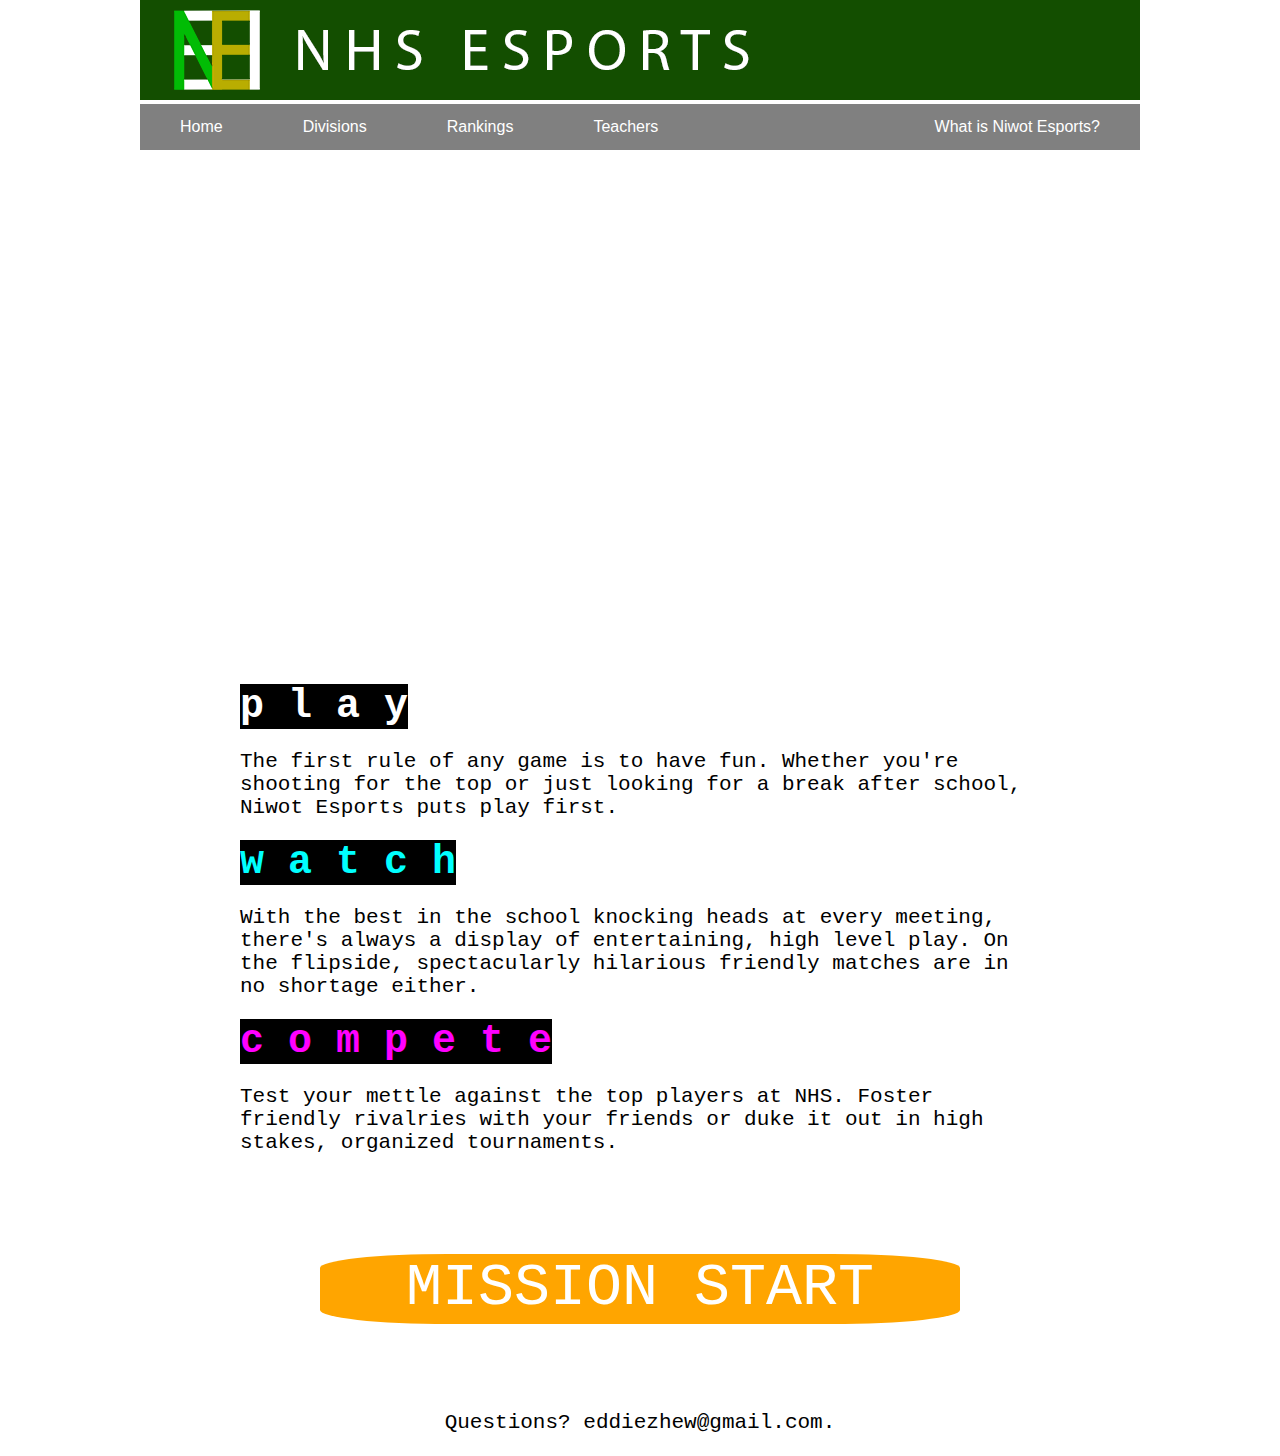
<file: index.html>
<!DOCTYPE html>
<html>
    <head>
        <link rel="stylesheet" type="text/css" href="styles.css">
        <title>Niwot Esports</title>
    </head>
    <body>
        <img src="images/banner.png"/>
        <div class="navbar">
            <ul>
                 <li><a class="active" href="http://niwotesports.club">Home</a></li>
                 <li><a href="http://niwotesports.club/divisions">Divisions</a></li>
                 <li><a href="https://www.youtube.com/watch?v=2rZPrDct1gY" target="_blank">Rankings</a></li>
                 <li><a href="http://niwotesports.club/teachers">Teachers</a></li>
                 <li style="float:right;"><a href="http://niwotesports.club/about">What is Niwot Esports?</a></li>
            </ul>
        </div>
        <div class="content">
            <iframe width="800" height="400" src="https://www.youtube.com/embed/3wNFG7uyOUI" frameborder="0" allowfullscreen></iframe>
            <br/><br/><br/><br/><br/><br/>
            <h2><span style="background-color: #000000;color:white;">p l a y</span></h2>
            <p>The first rule of any game is to have fun. Whether you're shooting for the top or just looking for a break after school, Niwot Esports puts play first.</p>
            <h2><span style="background-color: #000000;color:#00ffff;">w a t c h</span></h2>
            <p>With the best in the school knocking heads at every meeting, there's always a display of entertaining, high level play. On the flipside, spectacularly hilarious friendly matches are in no shortage either.</p>
            <h2><span style="background-color: #000000;color:#ff00ff;">c o m p e t e</span></h2>
            <p>Test your mettle against the top players at NHS. Foster friendly rivalries with your friends or duke it out in high stakes, organized tournaments.</p>
            <div class="startbtn"><a href="https://docs.google.com/forms/d/e/1FAIpQLScf7AkIOaXOZQmmp8W2K5TPj6NADkoxRuKW60bBe2llRNxH8g/viewform" style="text-decoration:none;color:white;" target="_blank">MISSION START</a></div>
        </div>
        <p>Questions? eddiezhew@gmail.com.</p>
    </body>
</html>
</file>
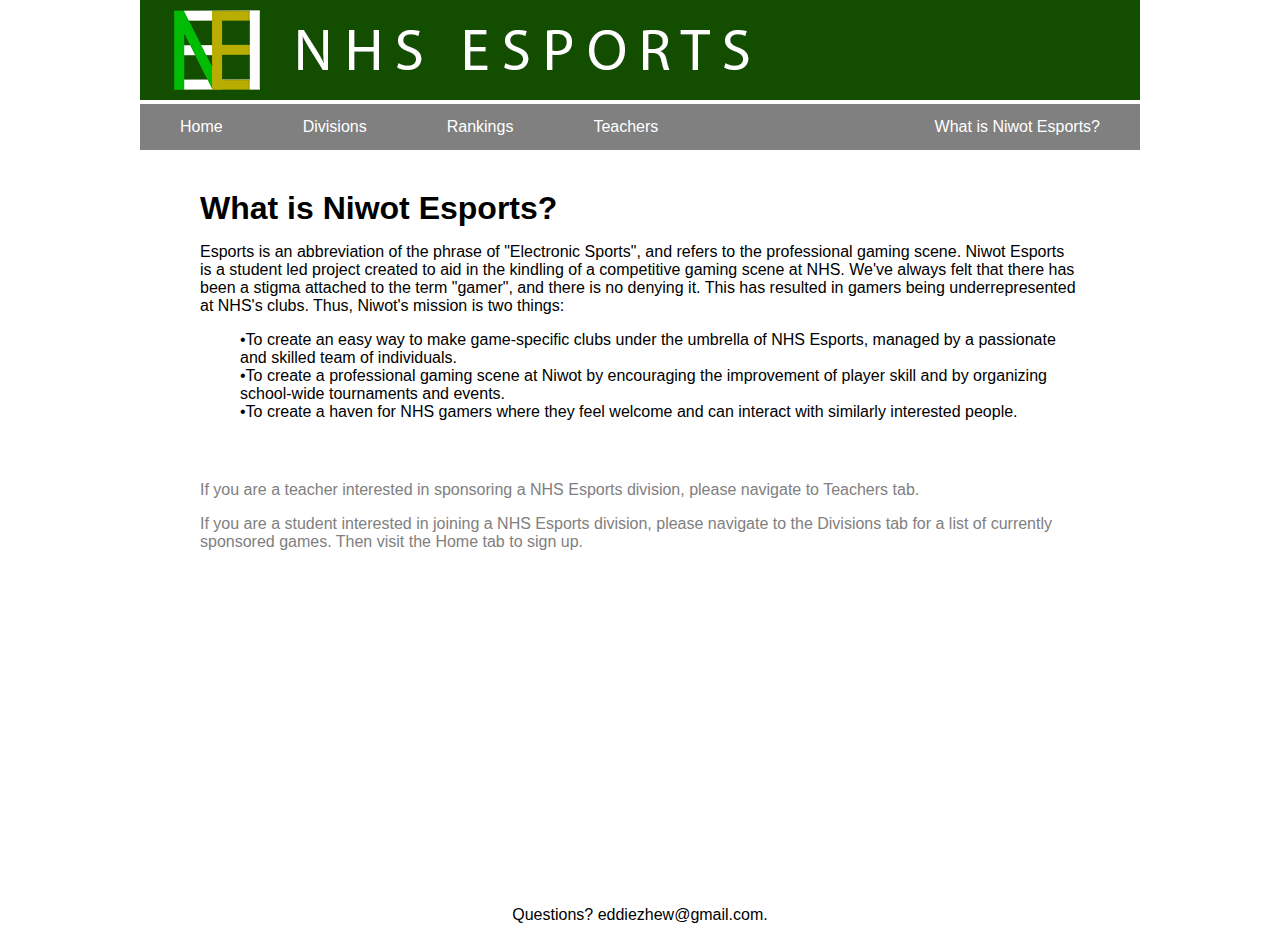
<file: about.html>
<!DOCTYPE html>
<html>
    <head>
        <link rel="stylesheet" type="text/css" href="dstyles.css">
        <title>Niwot Esports</title>
    </head>
    <body>
        <img src="images/banner.png"/>
        <div class="navbar">
            <ul>
                 <li><a class="active" href="http://niwotesports.club">Home</a></li>
                 <li><a href="http://niwotesports.club/divisions">Divisions</a></li>
                 <li><a href="https://www.youtube.com/watch?v=2rZPrDct1gY" target="_blank">Rankings</a></li>
                 <li><a href="http://niwotesports.club/teachers">Teachers</a></li>
                 <li style="float:right;"><a href="http://niwotesports.club/about">What is Niwot Esports?</a></li>
            </ul>
        </div>
        
        <div class="content">
            <h1>What is Niwot Esports?</h1>
            <p>Esports is an abbreviation of the phrase of "Electronic Sports", and
            refers to the professional gaming scene. Niwot Esports is a student led project created to aid in the kindling of a competitive gaming scene at NHS. 
            We've always felt that there has been a stigma attached to the term "gamer", and there is no denying it. 
            This has resulted in gamers being underrepresented at NHS's clubs. Thus, Niwot's mission is two things:</p>
            <ul style="background-color:white;margin-left:40px;">
                <li style="background-color:white;">•To create an easy way to make game-specific clubs under the umbrella of NHS Esports, managed by a passionate and skilled team of individuals.</li>
                <li style="background-color:white;">•To create a professional gaming scene at Niwot by encouraging the improvement of player skill and by organizing school-wide tournaments and events.</li>
                <li style="background-color:white;">•To create a haven for NHS gamers where they feel welcome and can interact with similarly interested people.</li>
            </ul>
            <p style="margin-top:60px"><span style="color:grey">If you are a teacher interested in sponsoring a NHS Esports division, please navigate to Teachers tab.</span></p>
            <p><span style="color:grey">If you are a student interested in joining a NHS Esports division, please navigate to the Divisions tab for a list of currently sponsored games. Then visit the Home tab to sign up.</span></p>
        </div>
        <p>Questions? eddiezhew@gmail.com.</p>
    </body>
</html>
</file>
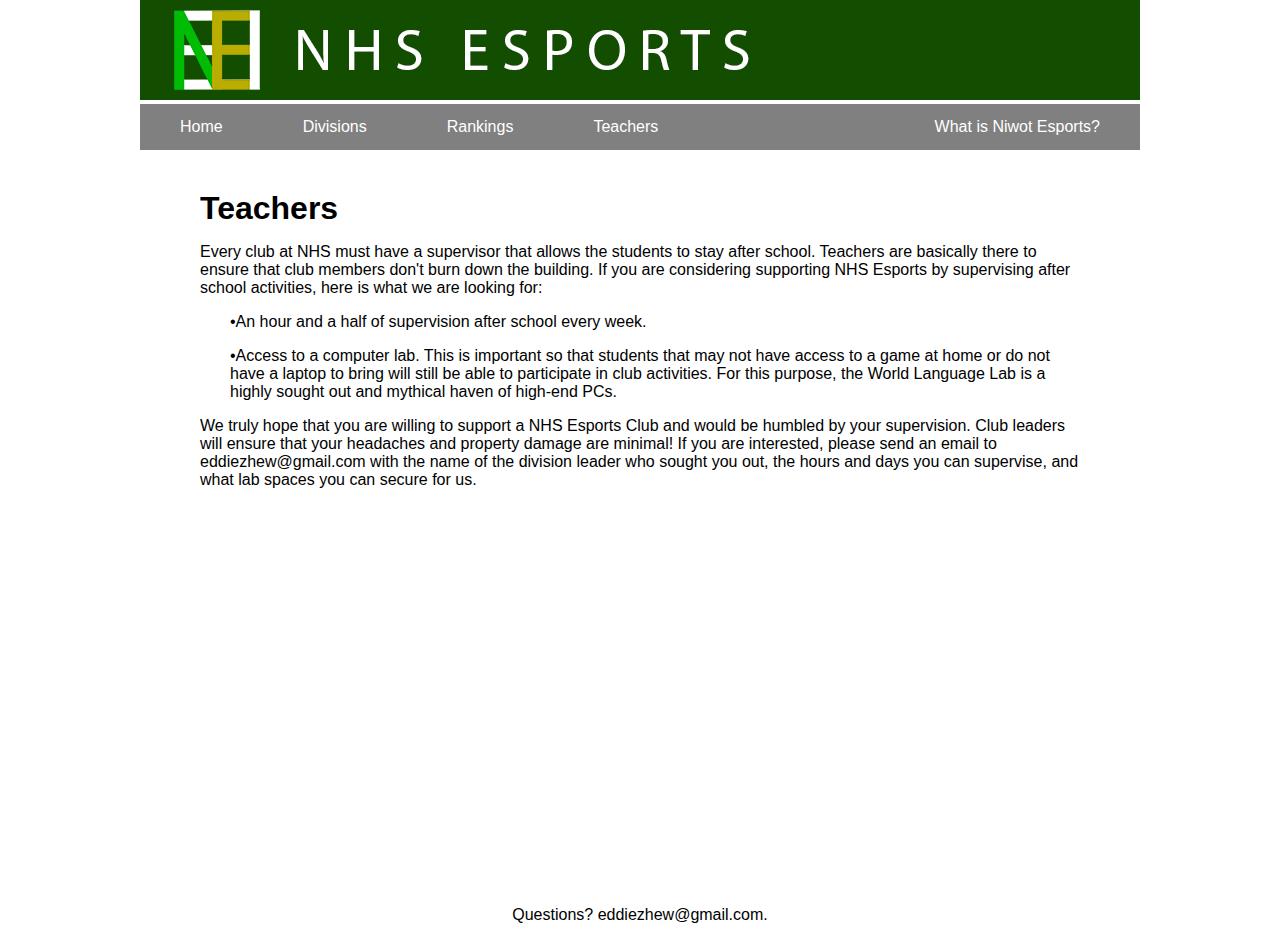
<file: teachers.html>
<!DOCTYPE html>
<html>
    <head>
        <link rel="stylesheet" type="text/css" href="astyles.css">
        <title>Niwot Esports</title>
    </head>
    <body>
        <img src="images/banner.png"/>
        <div class="navbar">
            <ul>
                 <li><a class="active" href="http://niwotesports.club">Home</a></li>
                 <li><a href="http://niwotesports.club/divisions">Divisions</a></li>
                 <li><a href="https://www.youtube.com/watch?v=2rZPrDct1gY" target="_blank">Rankings</a></li>
                 <li><a href="http://niwotesports.club/teachers">Teachers</a></li>
                 <li style="float:right;"><a href="http://niwotesports.club/about">What is Niwot Esports?</a></li>
            </ul>
        </div>
        
        <div class="content">
            <h1>Teachers</h1>
            <p>Every club at NHS must have a supervisor that allows the students to stay after school. Teachers are basically
            there to ensure that club members don't burn down the building. If you are considering supporting NHS Esports by
            supervising after school activities, here is what we are looking for:</p>
            <p style="margin-left:30px;">•An hour and a half of supervision after school every week.</p>
            <p style="margin-left:30px;">•Access to a computer lab. This is important so that students that may not have access
            to a game at home or do not have a laptop to bring will still be able to participate in club activities. For
            this purpose, the World Language Lab is a highly sought out and mythical haven of high-end PCs.</p>
            <p>We truly hope that you are willing to support a NHS Esports Club and would be humbled by your supervision. Club 
            leaders will ensure that your headaches and property damage are minimal! If you are interested, please send an email to
            eddiezhew@gmail.com with the name of the division leader who sought you out, the hours and days you can supervise, and 
            what lab spaces you can secure for us.</p>
        </div>
        <p>Questions? eddiezhew@gmail.com.</p>
    </body>
</html>
</file>
<file: styles.css>
body {
    background:white;
    text-align:center;
    color:black;
    font-family: Arial;
    margin:0px;
}

div {
    margin:auto;
}

h2 {
    margin:0;
    font-family:monospace;
    font-size:40px;
}

p {
    font-family:monospace;
    font-size:21px;
}

.navbar {
    width:1000px;
}

.content {
    width:800px;
    height:1200px;
    background:white;
    text-align:left;
    margin-top:0px;
    padding-top:40px;
    padding-left:100px;
    padding-right:100px;
}

.startbtn {
    margin-top:100px;
    width:640px;
    height:70px;
    height:2;
    font-size:60px;
    font-family:monospace;
    text-align:center;
    background-color:orange;
    border-radius:20%;
}

.startbtn:hover{
    background-color:#ff0000;
}

ul {
    list-style-type: none;
    margin: 0;
    padding: 0px;
    overflow: hidden;
    background-color: #808080;
}

li {
    float:left;
}

li a {
    display: block;
    color: white;
    text-align: center;
    padding: 14px 40px;
    text-decoration: none;
}

li a:hover {
    background-color: #004d00;
}
</file>
<file: dstyles.css>
body {
    background:white;
    text-align:center;
    color:black;
    font-family: Arial;
    margin:0px;
}

div {
    margin:auto;
}

h1 {
    margin:0;
}

h2 {
    margin:0;
    font-family:Arial;
    font-size:40px;
}

p {
    font-size:16px;
}

.navbar {
    width:1000px;
}

.content {
    width:880px;
    height:700px;
    background:white;
    text-align:left;
    margin-top:0px;
    padding-top:40px;
    padding-left:60px;
    padding-right:60px;
}

.startbtn:hover{
    background-color:#ff0000;
}

ul {
    list-style-type: none;
    margin: 0;
    padding: 0px;
    overflow: hidden;
    background-color: #808080;
}

li {
    float:left;
}

li a {
    display: block;
    color: white;
    text-align: center;
    padding: 14px 40px;
    text-decoration: none;
}

li a:hover {
    background-color: #004d00;
}

.table {
    border-collapse:collapse;
}

td,th {
    padding-top:20px;
    padding-bottom:20px;
    padding-right:30px;
}
</file>
<file: astyles.css>
body {
    background:white;
    text-align:center;
    color:black;
    font-family: Arial;
    margin:0px;
}

div {
    margin:auto;
}

h1 {
    margin:0;
}

h2 {
    margin:0;
    font-family:Arial;
    font-size:40px;
}

p {
    font-size:16px;
}

.navbar {
    width:1000px;
}

.content {
    width:880px;
    height:700px;
    background:white;
    text-align:left;
    margin-top:0px;
    padding-top:40px;
    padding-left:60px;
    padding-right:60px;
}


ul {
    list-style-type: none;
    margin: 0;
    padding: 0px;
    overflow: hidden;
    background-color: #808080;
}


li {
    float:left;
}

li a {
    display: block;
    color: white;
    text-align: center;
    padding: 14px 40px;
    text-decoration: none;
}

li a:hover {
    background-color: #004d00;
}
</file>
